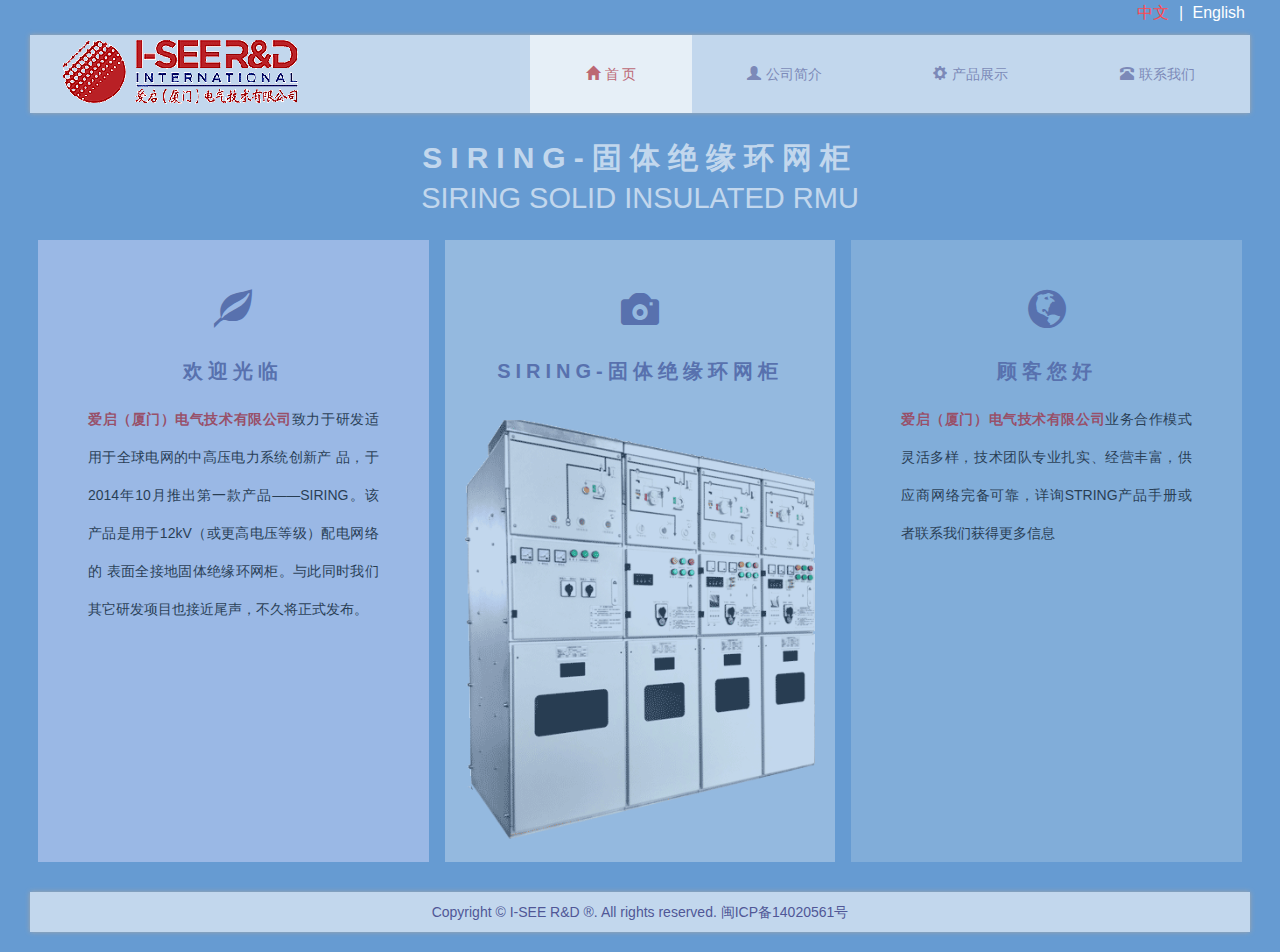
<file: index.html>
<!DOCTYPE html>
<html lang="en">
<head>
	<meta charset="UTF-8">
    
	<title>Document</title>
    <link rel="stylesheet" href="./bs/css/bootstrap.css"/>
    <link rel="stylesheet" href="./style/style2.css"/>
   
</head>
<body>
    <!-- 导航栏 start -->
<div class="app_wrapper"> 
	<div class="menu_wrapper">
	    <div class="language">
		    <a class="item active" href="../cn/index.html"><span>中文</span></a> 		    	
 		    <span>|</span>
 		    <a class="item" href="../en/index.html" ><span>English</span></a> 		    	
 	    </div>
		<div class="menu shadow">
		    <span class="logo"></span>
		    <ul class="nav">
		    	<li class="selected"><a href="#"><span class="glyphicon glyphicon-home"></span>首&nbsp页</a></li>
		    	<li><a href="#"><span class="glyphicon glyphicon-user"></span>公司简介</a></li>
		    	<li><a href="#"><span class="glyphicon glyphicon-cog"></span>产品展示</a></li>
		    	<li><a href="#"><span class="glyphicon glyphicon-phone-alt"></span>联系我们</a></li>
		    </ul>	
        <div class="mobileBtn"><span class="glyphicon glyphicon-list"></span></div>	
        <ul class="right-nav">
          <li class="selected"><a href="#"><span class="glyphicon glyphicon-home"></span>首&nbsp页</a></li>
          <li><a href="#"><span class="glyphicon glyphicon-user"></span>公司简介</a></li>
          <li><a href="#"><span class="glyphicon glyphicon-cog"></span>产品展示</a></li>
          <li><a href="#"><span class="glyphicon glyphicon-phone-alt"></span>联系我们</a></li>
        </ul>   
 		</div>

	</div>
	<!-- 导航栏 end -->

	<!-- 主页面 start -->
	<ul class="page_wrapper">
	<!-- 第一页 start -->	  
      <li class="page page1">
      	 <!--<div class="middle_box"></div>-->
      	 <div class="main_wrapper welcom">
      	    <h1 class="p1-title1">SIRING-固体绝缘环网柜</h1>
      	    <h1 class="p1-title2">SIRING SOLID INSULATED RMU</h1>
      	    <div class="p1-outerWapper f-clear">
      	    	<div class="p1-sqrtWapper">
      	 	    	<div class="p1-sqrt p1-sqrt1">
      	 	    		<span class="glyphicon glyphicon-leaf"></span>
      	 	    		<h2>欢迎光临</h2>
      	 	    		<p><b>爱启（厦门）电气技术有限公司</b>致力于研发适用于全球电网的中高压电力系统创新产    品，于2014年10月推出第一款产品——SIRING。该产品是用于12kV（或更高电压等级）配电网络的    表面全接地固体绝缘环网柜。与此同时我们其它研发项目也接近尾声，不久将正式发布。</p>
      	 	    	</div>
      	 	    </div>
      	 	    <div class="p1-sqrtWapper">
      	 	    	<div class="p1-sqrt p1-sqrt2">
      	 	    	<span class="glyphicon glyphicon-camera"></span>
      	 	    	<h2>SIRING-固体绝缘环网柜</h2>
      	 	    	<img src="./img/s1product.png">
      	 	    	
      	 	    	</div>
      	 	    </div>
      	 	    <div class="p1-sqrtWapper">
      	 	    	<div class="p1-sqrt p1-sqrt3">
      	 	    	<span class="glyphicon glyphicon-globe"></span>
      	 	    	<h2>顾客您好</h2>
      	 	    		<p><b>爱启（厦门）电气技术有限公司</b>业务合作模式灵活多样，技术团队专业扎实、经营丰富，供应商网络完备可靠，详询STRING产品手册或者联系我们获得更多信息</p>
      	 	    	</div>
      	 	    </div>
      	    </div>     	 	
      	 </div>
      </li>
    <!-- 第一页 end -->

    <!-- 第二页 start -->
      <li class="page page2">
      	<div class="main_wrapper">
          <div class="p2-sqrtWapper">
            <div class="p2-size">
              <div class="p2-sqrt">
               <div class="p-title"><span class="glyphicon glyphicon-tags"></span><h2 >公司简介</h2></div>
               <h3>爱启(厦门)电气技术有限公司</h3>
               <p class="twoEm">爱启（厦门）电气技术有限公司成立于2014年10月，坐落于中国福建省美丽  的滨海城市厦门。公司拥有国际化技术团队并与来自中国、英国、澳大利亚和德国的专家队伍紧密合作。作  为一家独立的产品研发公司，我们与供应商及制造商紧密合作为客户提供创新优质的产品。</p>
               <p><b>I-SEE</b>隶属于协励行集团，是一家主要致力于中压电力系统创新产品研发和制造的公司。</p>
               <p><b>I-SEE</b>为客户提供灵活多样的产品和服务，如技术咨询，产品研发，通过完整型式试验认证的开  关设备核心部件及方案。</p>
               <p><b>I-SEE</b>拥有一支来自各学科领域，并曾效力于业内主要跨国企业、有着几十年丰富经验的国际化  设计团队。此外公司与国内外学术机构及业内专家有密切的技术交流和项目合作。</p>
               <p><b>I-SEE</b>  专利产品设计通常具备全球通用性，但对于特定市场及每个客户需求，我们都量身定制解决方案。</p>
               <p><b>I-SEE</b>拥有完善的供应商网络，对材料和零部件供应商以及终端产品制造商进行严格的审查及筛  选，确保为客户提供性能可靠、成本适中的产品。</p>
              </div>
            </div>  
          </div>
          <div class="p2-sqrtWapper">
            <div class="p2-size">
              <div class="p2-sqrt">
              <div class="p-title"><span class="glyphicon glyphicon-tags"></span><h2 >认证</h2></div>
               <div class="p2-imgrow f-clear">
                  <a href="javascript:;" class="p2-img imgc1"></a>
                  <a href="javascript:;" class="p2-img imgc2"></a>
                  <a href="javascript:;" class="p2-img imgc3"></a>
               </div>
              </div>
            </div>  
          </div>
          <div class="p2-sqrtWapper">
            <div class="p2-size">
              <div class="p2-sqrt">
              <div class="p-title"><span class="glyphicon glyphicon-tags"></span><h2>专利</h2></div>
               <div class="p2-imgrow f-clear">
                  <a href="javascript:;" class="p2-img imgp1"></a>
                  <a href="javascript:;" class="p2-img imgp2"></a>
                  <a href="javascript:;" class="p2-img imgp3"></a>
                  <a href="javascript:;" class="p2-img imgp4"></a>
                  <a href="javascript:;" class="p2-img imgp5"></a>
                  <a href="javascript:;" class="p2-img imgp6"></a>
                  <a href="javascript:;" class="p2-img imgp7"></a>
                  <a href="javascript:;" class="p2-img imgp8"></a>
                  <a href="javascript:;" class="p2-img imgp9"></a>
               </div>
              </div>
            </div>  
          </div>
        </div>
        <div class="submenu p2-submenu">
          <div class="tipBox">
            <div class="tip">
              <span>返回顶部</span>
              <i class="corrow"></i>
            </div>
            <a href="javascript:;" class="num back"><span class="glyphicon glyphicon-arrow-up"></span></a>
          </div>         
        </div>
      </li>
    <!-- 第二页 end -->
    <!-- 第三页 start -->
      <li class="page page3">
      	<ul class="main_wrapper p3-tabs">
          <div class="p3_tab">            
          </div>
          <li class="product product1 proSelect">
            <div class="p3-sqrtWapper p3-order">
              <div class="p3-size">
                <div class="p3-sqrt">
                 <div class="p-title"><span class="glyphicon glyphicon-tags"></span><h2>  订货信息</h2></div>
                 <div class="orderWrapper f-clear">
                 <div class="infoWrapper">
                   <div class="orderInfo">
                      <span class="choosed">SIRING</span><span>Ⅱ</span>-12/<span>630</span>-<  span>20</span>-<span>v</span>-<span>T</span>
                   </div>
                   <span class="orderPoint glyphicon glyphicon-chevron-up"></span>
                   <i class="tand"></i>
                   <i class="row"></i>
                 </div>
                 <ul class="orderDetil">               
                   <li class="choosed">
                     <p>SIRING：固体绝缘模块、开关单元；</p>
                     <p>SEER：固体绝缘开关柜、环网柜；</p>
                   </li>
                   <li>
                     <p>Ⅱ：环网柜；</p>
                     <p>NULL：开关柜；</p>
                   </li>
                   <li>
                     <p>630： 额定电流630A；</p>
                     <p>1250：额定电流1250A；</p>
                   </li>
                   <li>
                     <p>20：开断电流20kA；</p>
                     <p>25：开断电流25kA；</p>
                     <p>31.5：开断电流31.5kA；</p>
                     <p>Null：无开断电流;</p>
                   </li>
                    <li>
                     <p>V：断路器；</p>
                     <p>C：负荷开关；</p>
                     <p>Vp：进线带PTT；</p>
                     <p>VL：母联柜（断路器）；</p>
                     <p>Br：提升柜；</p>
                     <p>Me：计量柜；</p>
                     <p>PT：PT柜；</p>
                   </li>
                   <li>
                     <p>T：开关柜-实验柜;</p>
                     <p>Null：开关柜-标准柜;</p>
                   </li>
                 </ul>
                 </div>
                </div>
              </div>  
            </div>
          </li>           
        </ul>
        <div class="submenu p3-submenu sub1 subSelected">
          <div class="tipBox">
            <div class="tip">
              <span>返回顶部</span>
              <i class="corrow"></i>
            </div>
            <a href="javascript:;" class="num back"><span class="glyphicon glyphicon-arrow-up"></span></a>
          </div>        
        </div>          
      </li>
      <!-- 第三页 end -->
      <!-- 第四页 start -->
      <li class="page page4">
      	<div class="main_wrapper f-clear">
          <h1 class="p4-title"><span class="glyphicon glyphicon-envelope"></span>联系我们</h1>
          <div class="p4-sqrtWapper p4-sqrtWapper1">
            <div class="p4-sqrt">
              <div class="p4-sqrtCenter1">
                <h3 class="p4-sqrttitle"> 爱启(厦门)电气技术有限公司</h3>
                <p><b>邮&nbsp编：</b>361006</p>
                <p><b>电话/传真：</b>+86 (0)592 5695 655</p>
                <p><b>邮&nbsp箱：</b><a href="mailto:info@i-seerandd.com">info@i-seerandd.com</a></p>
                <p><b></b><a href="mailto:sales@i-seerandd.com">info@i-seerandd.com</a></p>
                <p><b>网&nbsp址：</b><a href="http://www.i-seerandd.com/">www.i-seerandd.com</a></p> 
              </div>
            </div>
          </div>
              
          <div class="p4-sqrtWapper p4-sqrtWapper2">
            <div class="p4-sqrt">
              <div class="p4-sqrtCenter2">
                <h3 class="p4-sqrttitle"> 客户反馈</h3>
                <form class="p4-form" onsubmit="return false" action="##"  method="post" >       
                  <input type="hidden" name="action" value="add" />
                  <div>
                      <label for="name">姓&nbsp名：<em>*</em></label>
                      <input name="name" type="text" id="name" class="required"/>
                      <span class="info">姓名不可为空</span>
                  </div>
                  <div>
                      <label for="email">邮&nbsp箱：<em>*</em></label>
                      <input name="email" type="text" id="email" class="required"/>
                      <span class="info">邮箱填写不正确</span>
                  </div>
                  <div>
                      <label for="myTel">电&nbsp话：</label>
                      <input name="myTel" type="text" id="myTel"/>
                  </div>
                  <div>
                      <label for="myAddress">地&nbsp址：</label>
                      <input name="myAddress" type="text" id="myAddress" />
                  </div>
                  <div>
                      <label for="myCity">城&nbsp市：<em>*</em></label>
                      <input name="myCity" type="text" id="myCity" class="required"/>
                       <span class="info">城市不可为空</span>
                  </div>
                  <div>
                      <label for="myCountry">国&nbsp家：<em>*</em></label>
                      <input name="myCountry" type="text" id="myCountry" class="required"/>
                      <span class="info">国家不可为空</span>
                  </div>
                  <div>
                      <label for="content">内&nbsp容：<em>*</em></label>
                      <textarea name="content" id="content" class="required"></textarea>
                      <span class="info">内容不可为空</span>
                  </div> 
                  <div class="btnWrapper">
                      <button class="btn" type="reset">取&nbsp消</button>
                      <button class="btn sent" disabled>发&nbsp送</button>   
                  </div>
                  
                </form>
              </div>
            </div>
          </div>
                   
        </div>
      </li>
      <!-- 第四页 end -->
	</ul>
	<!-- 主页面 end -->
  
  <!-- 提示框  -->
  <div class="info-wrapper">
    <div class="info-bg"></div>
    <div class="info-Box">
      <span class="info-head"></span>
      <div>
        <p class="info-contant">留言提交成功！谢谢！</p>
        <button class="info-btn">确&nbsp定</button>  
      </div>     
    </div>
  </div>

	<!-- 页脚 start -->
	<div class="footer_wrapper">
	   <div class="footer shadow">
	   	  <span>Copyright © I-SEE R&D ®. All rights reserved. <a href="http://www.miitbeian.gov.cn/" target="_blank">闽ICP备14020561号</a></span>
	   </div>       
	</div>
	<!-- 页脚 end -->
</div>  

<script type="text/javascript" src="./js/jquery-3.1.1.min.js"></script>
<script type="text/javascript" src="./js/productsData2.js"></script>
<script type="text/javascript" src="./js/main.js"></script> 
</body>
</html>
</file>
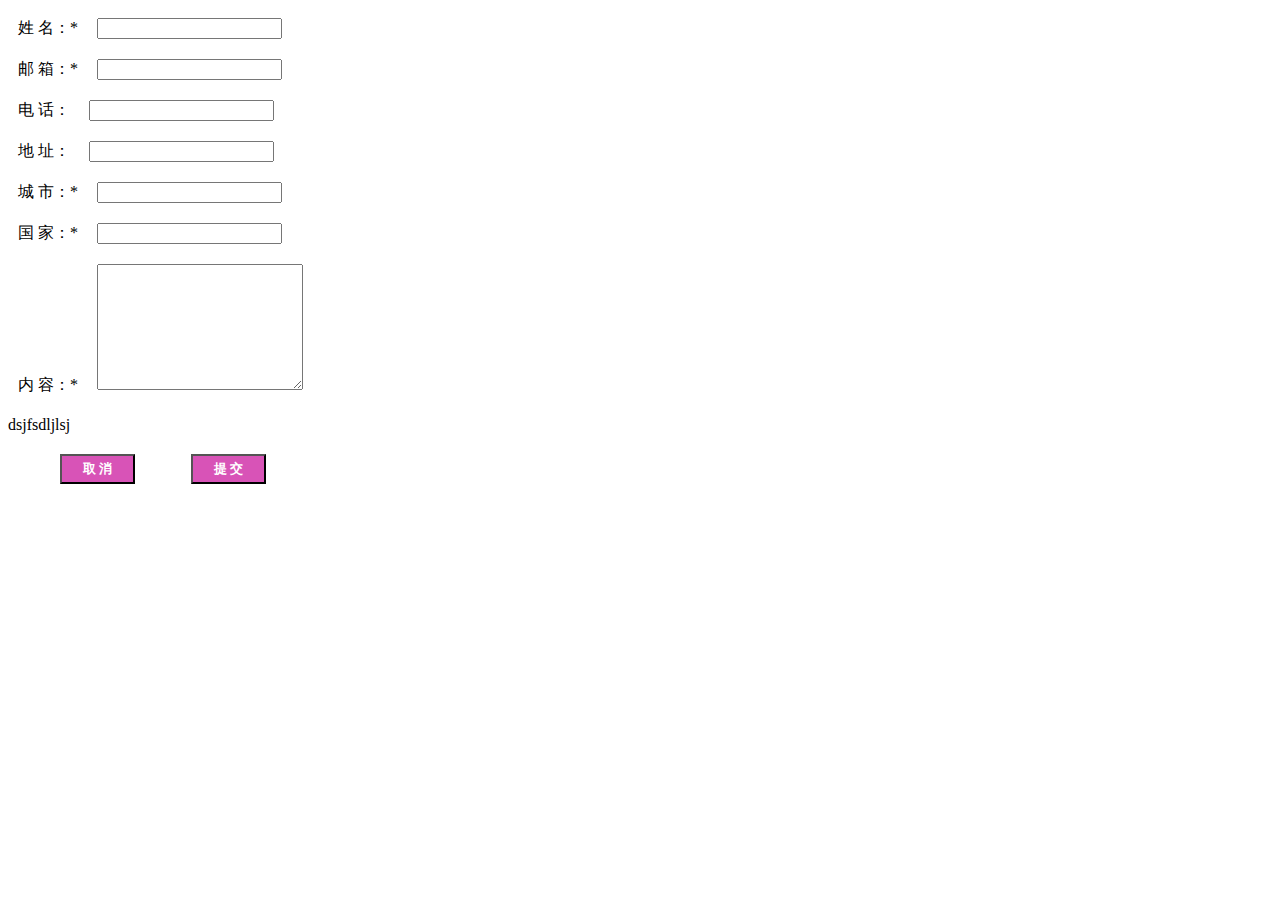
<file: contact.html>
<!DOCTYPE html>
<html lang="en">
<head>
  <meta charset="UTF-8">
  <title>作业3</title>
  <style>

  .m-form{
    min-height:400px;
  }
  .m-form div{
    padding: 10px 0;
  }
  .m-form label{
    margin: 0 15px 0 10px;
  }
  .m-form .txt{
    width:180px;
    height: 30px;
  }
  .m-form select{
    width:100px;
    height: 30px;
  }
  .m-form textarea{
    width:200px;
  }
  .m-form .btn{
    width:75px;
    height:30px;
    margin-left: 52px;
    background-color: #d853b7;
    color: white;
    font-weight: bold;
  }
  </style>
 
</head>
<body>
  <form class="m-form" action="contact.asp"  method="post" >
  <input type="hidden" name="action" value="add" />
    <div>
      <label for="name">姓&nbsp名：<span>*</span></label>
      <input name="name" type="text" id="name"/>
    </div>  
    <div>
      <label for="email">邮&nbsp箱：<spa>*</span></label>
      <input name="email" type="text" id="email"/>
    </div>
    <div>
      <label for="myTel">电&nbsp话：</label>
      <input name="myTel" type="text" id="myTel"/>
    </div>
    <div>
      <label for="myAddress">地&nbsp址：</label>
      <input name="myAddress" type="text" id="myAddress" />
    </div>
    <div>
      <label for="myCity">城&nbsp市：<spa>*</span></label>
      <input name="myCity" type="text" id="myCity"/>
    </div>
    <div>
      <label for="myCountry">国&nbsp家：<spa>*</span></label>
      <input name="myCountry" type="text" id="myCountry"/>
    </div>
    <div>
      <label for="content">内&nbsp容：<spa>*</span></label>
      <textarea name="content" id="content" cols="45" rows="8"></textarea>
    </div>
    <div>
      dsjfsdljlsj
    </div>
    <div class="btnWapper">
       <button class="btn" type="reset">取&nbsp消</button>
       <button class="btn" type="submit">提&nbsp交</button>
    </div>
   
  </form>
</body>
</html>
</file>
<file: style/style2.css>
body * {-webkit-user-select: none;font-family: Helvetica;}

body,ul{
	margin: 0;
}
body{
	overflow-y:scroll;
}
a{
	text-decoration: none;
}

img{
	border:none;
}

ul,p,h1,h2,h3{
	margin: 0;
	padding: 0;
}

li{
	list-style: none;
}

.f-clear{zoom:1;}
.f-clear:after{content: '.';display: block;clear: both;height: 0;overflow: hidden;visibility: hidden;}

.app_wrapper{
	
	font-size:14px;
	position: relative;
}

/*头部样式*/
.menu_wrapper {
	position: absolute;
	left: 0;
    right: 0;
    top:0;
    z-index: 99;
}

.menu {	
	position: absolute;
	height: 78px;
	left: 2000px;
	right: 30px;
	top: 35px;
	background: rgba(255,255,255,0.6);	
}

.menu .logo{
	position: absolute;
	width: 240px;
	height: 70px;
	left: 30px;
	top: 2px;
	background: url(../img/logo.png) no-repeat ;
}	

.menu .nav{
	position: absolute;
	right: 0px;
	left: 500px;
	top: 0;
	bottom: 0;	
	display: -webkit-box;
	display: -moz-box; 
    display: -ms-flexbox; 
    display: -webkit-flex;
    display: flex;
	opacity:0;
}

.menu .right-nav{
	position: absolute;
	right: 10px;
	top:100%;
	width: 150px;
	background: rgba(255,255,255,0.7);
	display: none;
	opacity: 0;
	transition: 1s background;
   -moz-transition: 1s background;
   -webkit-transition: 1s background; 
   -ms-transition: 1s background; 
   -o-transition: 1s background;
}

.menu .mobileBtn{
   position: absolute;
   font-size: 16px;
   height: 100%;
   line-height: 100%;
   width: 50px;
   right: 0;
   color: #505797;
   display: none;
}

.mobileBtn span{
	position: absolute;
	top: 50%;
	right: 20px;
	margin-top: -8px;
}


.menu .nav li{
	float: left;
	position: relative;
	font-size: 14px;
	height: 100%;
	text-align: center;
	-webkit-box-flex: 1.0;
    -moz-flex-grow: 1;
    -webkit-flex-grow: 1;
    flex-grow: 1;
    transition: 1s background;
   -moz-transition: 1s background;
   -webkit-transition: 1s background; 
   -ms-transition: 1s background; 
   -o-transition: 1s background;
}

.menu .right-nav li{
  font-size: 14px;
  text-align: center;
}

.menu .right-nav li a{	
	display: block;
	padding:20px;
}

.menu li span{
	margin-right: 5px;
}

.menu .nav li a{	
	display: block;
	height: 100%;
	line-height: 78px;
	padding: 0px 5px;
	color: #505797;
}
.menu li.selected{
	background-color: rgba(255,255,255,1);	
}
.menu li.selected a{
	color: #b92025;
}
.menu li:hover{
	background-color: rgba(255,255,255,1);
}

.menu li a:hover{
	color: #b92025;
}

.language {
    position: absolute;
    right: 30px;
    top: 5px;
    color: #fff;
    font-size: 16px;
    line-height: 16px;
    text-align: center;
}
.language a{
    padding: 5px;
    color: #fff;
}
.language a:hover{
    color: #ff494f;
}
.language .active{
   color: #ff494f;
}

.shadow {
    -moz-box-shadow: 0px 0px 5px #a6a6a6;
    -webkit-box-shadow: 0px 0px 5px #a6a6a6;
    box-shadow: 0px 0px 5px #a6a6a6;
}

/*主页面样式，共有样式*/

.page_wrapper {
	position: relative;
	overflow: hidden;
}

.page{
	position: absolute;
	width: 100%;
	left: -8000px;
}

/*
.middle_box {
	width: 50%;
	position: absolute;
	right: 0;
	top:0;
	bottom: 0;
	background: rgba(0,0,0,0.04);
	z-index: 40;
}*/

.main_wrapper{
    position: absolute;
    top:118px;
    left: 30px;
    right: 30px;
}
.main_wrapper h2{
	font-size: 20px;
	color: #505797;
	letter-spacing: 5px;
	margin: 15px 0;
}

.p-title{
	position: relative;
}
.p-title span{
	position: absolute;
	font-size: 28px;
	top: 2px;
	left:-50px;
	color: #505797;;
}
.main_wrapper h3{
	font-size: 16px;
	color: #505797;
	padding-top: 30px;
}

.twoEm{
	text-indent: 2em;
}

.main_wrapper b{
	color: #b92025;
}

.main_wrapper p{
	
	text-align: justify;
	padding-top: 20px;
}

/*第一页样式*/

.page1{
	background: #669bd2;
	height: 900px;
}
.page1 .welcom{
    opacity:0;
}

.page1 .p1-title1{
    font-size: 30px;
    text-align: center;
    color: #fff;
    font-weight: bold;
    letter-spacing:8px;
    margin-top: 20px;
}

.page1 .p1-title2{
    font-size: 29px;
    text-align: center;
    color: #fff;
    font-weight: normal;
    line-height: 28px;
    margin: 5px 0 20px 0;
}

.page1 .p1-outerWapper{
	overflow:hidden;zoom:1;
}

.page1 .p1-sqrtWapper{
   width: 33.33%;
   float: left;
   margin-bottom:-1000px;
   padding-bottom:1000px;
}

.page1 .p1-sqrt{
	margin:8px;
	padding: 20px;
	margin-bottom:-1000px;
    padding-bottom:1000px;
    text-align: center;    
}

.p1-sqrt.p1-sqrt1{
    background: rgba(225,225,255,0.7);	
}

.p1-sqrt.p1-sqrt2{
    background: rgba(255,255,255,0.5);	
}

.p1-sqrt.p1-sqrt3{
    background: rgba(255,255,255,0.3);	
}

.page1 .p1-sqrt span{
	display: block;
	font-size: 38px;
	color: #505797;
	text-align: center;
	margin: 30px 0;
}

.page1 .p1-sqrt h2{
	text-align: center;
}

.page1 .p1-sqrt p{
	line-height: 38px;
	padding: 0 30px;
}

.page1 .p1-sqrt img{
	width: auto;
	height: auto;
	max-width: 100%;
	max-height: 100%;
	padding: 20px 0 20px 0;
}


/*第二页样式*/
.page2{
  	background: #ababab;
}

.page2 .p2-sqrtWapper{
   background: rgba(255,255,255,0.3);
   margin: 20px 0;
   padding:20px;
}

.page2 .p2-size{
   padding:0 120px 0px 120px;
}

.page2 .p2-sqrt{
   padding:20px 20px 20px 40px;
   border-left: 1px solid #ababab;
}
.page2 .p2-sqrt h3{
   border-bottom: 1px solid #ababab;
}

.page2 .p2-sqrt p{
   font-size: 16px;
   line-height: 32px;
}

.page2 .p2-imgrow{
	width: 100%;
}

.page2 .p2-img{
	float: left;
	width: 250px;
	height: 363px;
    margin: 5px 10px;
}

.p2-img.imgc1{
	background: url(../img/s2cerf1.png) no-repeat;
}
.p2-img.imgc2{
	background: url(../img/s2cerf2.png) no-repeat;
}
.p2-img.imgc3{
	background: url(../img/s2cerf3.png) no-repeat;
}

.p2-img.imgp1{
	background: url(../img/s2patent1.png) no-repeat;
}
.p2-img.imgp2{
	background: url(../img/s2patent2.png) no-repeat;
}
.p2-img.imgp3{
	background: url(../img/s2patent3.png) no-repeat;
}
.p2-img.imgp4{
	background: url(../img/s2patent4.png) no-repeat;
}
.p2-img.imgp5{
	background: url(../img/s2patent5.png) no-repeat;
}
.p2-img.imgp6{
	background: url(../img/s2patent6.png) no-repeat;
}
.p2-img.imgp7{
	background: url(../img/s2patent7.png) no-repeat;
}
.p2-img.imgp8{
	background: url(../img/s2patent8.png) no-repeat;
}
.p2-img.imgp9{
	background: url(../img/s2patent9.png) no-repeat;
}


.submenu{
	position: fixed;
	right: 50px;
	top: 150px;
	width: 30px;
	color: #505797;
	z-index: 50;
}
.submenu .tipBox{
	position: relative;

}
.tipBox .tip{
	position: absolute;
	width: 100px;
	right: 60px;	
	height: 30px;
	line-height: 30px;
	text-align: center;
	background: #d4d2ff;
	border: 1px solid #2b286d;
	display: none;
	opacity: 0;
}

.tipBox .tip span{
	display: inline-block;
	width: 100%;
	white-space: nowrap;
	overflow: hidden;
	text-overflow: ellipsis;
}

.tip .corrow{
	position: absolute;
	top:0;
	right: -22px;
	width: 20px;
	height: 20px;	
	background: #d4d2ff;
	border-top: 1px solid #2b286d;
	border-right: 1px solid #2b286d;
	transform-origin:0 0;
	-moz-transform-origin:0 0;
	-webkit-transform-origin:0 0;
	-ms-transform-origin:0 0;
	-o-transform-origin:0 0;
	transform:rotate(45deg);
	-moz-transform:rotate(45deg);
	-webkit-transform:rotate(45deg);
	-ms-transform:rotate(45deg);
	-o-transform:rotate(45deg);
}
.tipBox .num{
	display: block;	
	width: 30px;
	height: 30px;
	line-height: 30px;
	text-align: center;
	font-weight: bold;
	color: #505797;
	background: #d4d2ff;
	border: 1px solid #2b286d;
	border-radius: 30px;
	-moz-border-radius: 30px;
    -webkit-border-radius:30px;
    -ms-border-radius: 30px;
    -o-border-radius:30px;
     transition: 1s background;
   -moz-transition: 1s background;
   -webkit-transition: 1s background; 
   -ms-transition: 1s background; 
   -o-transition: 1s background;
}	

.submenu .line{
	display: block;
	width: 1px;
	background:#6f7b91;
	margin: 0 auto; 
}

.p2-submenu{
	display: none;
	opacity: 0;
}

.p2-submenu .line{
	height: 30px;
}

/*第三页样式*/
.page3{
  	background: #96bac3;
}

.page3 .p3_tab{
  height: 40px;
  margin-top: 15px;
  background: rgba(255,255,255,0.7);
  color: #505797;
  border-bottom: 1px solid #065ba4;
}

.p3_tab input{
  display: inline-block;
  height: 100%;
  width: 150px;
  font-weight: bold;
  border:none;
  outline:none;
  padding: 0;
  maging:0;
  background: #7eb7e8;
  color: #fff;
  cursor: pointer;
}

.p3_tab input:hover{

  background: #065ba4;
  color: #fff;
}

.p3_tab .tabSelected{
  
  background: #065ba4;
  color: #fff;
}

.product{
	display:none;
} 
.product.proSelect{
	display: block;
}

.page3 .p3-sqrtWapper{
   background: rgba(255,255,255,0.3);
   margin: 20px 0;
   padding:20px;
}

.page3 .p3-size{
   padding:0 120px 0px 120px;
}

.page3 .p3-sqrt{
   padding:20px 20px 20px 40px;
   border-left: 1px solid #ababab;
}

.p3-sqrt p{
	line-height: 28px;
	padding-top: 15px;
}

.p3-sqrt .p3-pinfo{
	float: left;
	width: 50%;
}

.p3-sqrt .p3-pimgs{
	float: right;
	width: 40%;
	
}

.p3-pimgs .img{
   display: inline-block;
   width: 230px;
   height: 260px;
}


.p3-sqrt img{
   width: 80%;
   padding: 5px;
}

.p3-sqrt .dtuImg{
   width: 70%;
}

.p3-sqrt .imgsWapper{
  width: 100%;
}

.imgsWapper .imagDiv{
	width: 300px;
	float: left;
	margin: 10px;
}

.p3-sqrt  .orderWrapper{
   position: relative;
}

.p3-sqrt .infoWrapper{
	float: left;
	width: 350px;
	margin-right: 10px;
}

.p3-sqrt  .orderDetil{
	float: right;
	width: 40%;
	padding-top: 30px;
}

.orderInfo{
	font-size: 16px;
}

.infoWrapper .orderPoint{
	position: absolute;
	top: 28px;
}

.infoWrapper .tand{
	position: absolute;
	top: 36px;
	width: 2px;
	background: #000;
}

.infoWrapper .row{
	position: absolute;
	height: 2px;
	background: #000;
}

.orderInfo span{   
   border: 1px solid #9c9c9c;
   padding: 5px;
   margin: 0 5px;
   cursor: default;
}

.orderInfo .choosed{   
   border: 2px solid #505797;
   background: #acc5d4;
}

.orderDetil .choosed{   
   border: 2px solid #505797;
   background: #acc5d4;
}

.orderDetil li{
	font-size: 12px;
	margin: 5px;
	padding: 5px;
	border: 1px solid #9c9c9c;
}

.orderDetil p{
	padding: 0px;
	line-height: 20px;
}


.p3-submenu{
	display: none;
	opacity: 0;
}

.p3-submenu .line{
	height: 12px;
}

.p3-submenu .tipBox .tip{
   width: 220px;
}

.page4{
  	background: #00a8ff;
}

.page4 .p4-title{
  	font-size: 24px;
    color: #fff;
    text-align: center;
    font-weight: bold;
    letter-spacing:8px;
    margin: 20px;
}

.p4-title span{
  	font-size: 20px;
    margin-right: 10px;
}

.page4 .p4-sqrtWapper{
	float: left;  
}

.p4-sqrtWapper.p4-sqrtWapper1{
	width: 40%;
}

.p4-sqrtWapper.p4-sqrtWapper2{
	width: 60%;
}


.p4-sqrtWapper .p4-sqrt{
	background: rgba(255,255,255,0.4);
	height: 600px;
	margin: 8px;
	padding-top: 30px;
}

.p4-sqrttitle{
	color: #505797;
	padding: 5px;
	border-bottom: 1px solid #505797;
}


.p4-sqrt .p4-sqrtCenter1{
	height: 280px;
	width: 300px;
	margin: 0 auto;
}

.p4-sqrt b{
	color: black;
	display: inline-block;
	width: 80px;
}

.p4-sqrt a{
	color: black;
}

.p4-sqrt .p4-form{
	width: 400px;
	height: 550px;
	margin-top: 10px;
}

.p4-sqrt .p4-sqrtCenter2{
	height: 500px;
	width: 400px;
    margin: 0 auto;
}

.p4-form div{
	padding: 10px 0;
}

.p4-form span{
	display: block;
	color: #ff0800;
	text-indent: 80px;
	display: none;
}

.p4-form label{
	display: inline-block;
	width: 80px;
	height: 25px;
	vertical-align: middle;
	font-weight: bold;
}

.p4-form em{
	color: #ff0800;
}

.p4-form input{
	height: 25px;
	width: 300px;
	border: 1px solid #ababab;
}

.p4-form textarea{
	height: 70px;
	width: 300px;
	vertical-align: top;
	border: 1px solid #ababab;
}

.p4-form .btnWrapper{
	text-align: right;
}

.p4-form .btn{
    width:75px;
    height:30px;
    margin: 0 5px 0 30px;
    font-weight: bold;
    background: #505797;
    color: #fff;
    border: 1px solid #ababab;
    border-radius: 5px;
	-moz-border-radius: 5px;
    -webkit-border-radius:5px;
    -ms-border-radius: 5px;
    -o-border-radius:5px;
    cursor: pointer;
  }

  .btn:disabled{
  	background:#ababab;
  	cursor:default;
  }
/*提示框*/
.info-wrapper{
	display: none;
}
.info-bg{
	z-index: 500;
	position: fixed;
	top: 0;
	right: 0;
	bottom: 0;
	left: 0;
	background: rgba(0, 0, 0, .6);
}
.info-Box{
	z-index: 999;
	position: fixed;
	top: 50%;
	left: 50%;
	width: 300px;
	height: 200px;
	margin-top: -125px;
	margin-left: -150px;
	background: #fff;
	border: 1px solid #ababab;
	border-radius: 5px;
	-moz-border-radius: 5px;
    -webkit-border-radius:5px;
    -ms-border-radius: 5px;
    -o-border-radius:5px;
    cursor: pointer;
}
.info-Box .info-head{
    display: block;
    height: 30px;
    background: #505797;
}

.info-Box .info-contant{
    padding: 50px 0;
    text-align: center;
}

.info-btn{
	display: block;
	width:75px;
    height:30px;
    margin: 0 auto;
    font-weight: bold;
    background: #505797;
    color: #fff;
    border: 1px solid #ababab;
    border-radius: 5px;
	-moz-border-radius: 5px;
    -webkit-border-radius:5px;
    -ms-border-radius: 5px;
    -o-border-radius:5px;
    cursor: pointer;
}

/*脚部样式*/
.footer_wrapper {
	position: absolute;
	left: 0;
    right: 0;
    bottom:60px;
    z-index: 50;
}

.footer {	
	position: absolute;
	height: 40px;
	left: 30px;
	right: 30px;
	line-height: 40px;
	text-align: center;	
	background: rgba(255,255,255,0.6);	

}
.footer span,.footer a{
	color: #505797;
}

.r950.app_wrapper{	
	font-size:12px;
}

.r950 .menu{
	height: 50px;
}

.r950 .mobileBtn{
	display: block;
}

.r950 .logo{
	width: 165px;
	height: 48px;
	background: url(../img/logomin.png) no-repeat ;
}

.r950 .menu .nav{
    display: none;
}
.r950 .main_wrapper{
   top: 88px;
}
.r950 .welcom .p1-sqrtWapper{
   width: 100%;
}

.r950 .welcom .p1-sqrt{
	margin:5px;
    padding:20px;
}
.r950 .p4-sqrtWapper.p4-sqrtWapper1{
   width: 100%;
}
.r950 .p4-sqrtWapper.p4-sqrtWapper2{
   width: 100%;
} 
.r950 .page2 .p2-size{
   padding:0 20px 0px 20px;
}
.r950 .page3 .p3-size{
   padding:0 20px 0px 20px;
}
</file>
